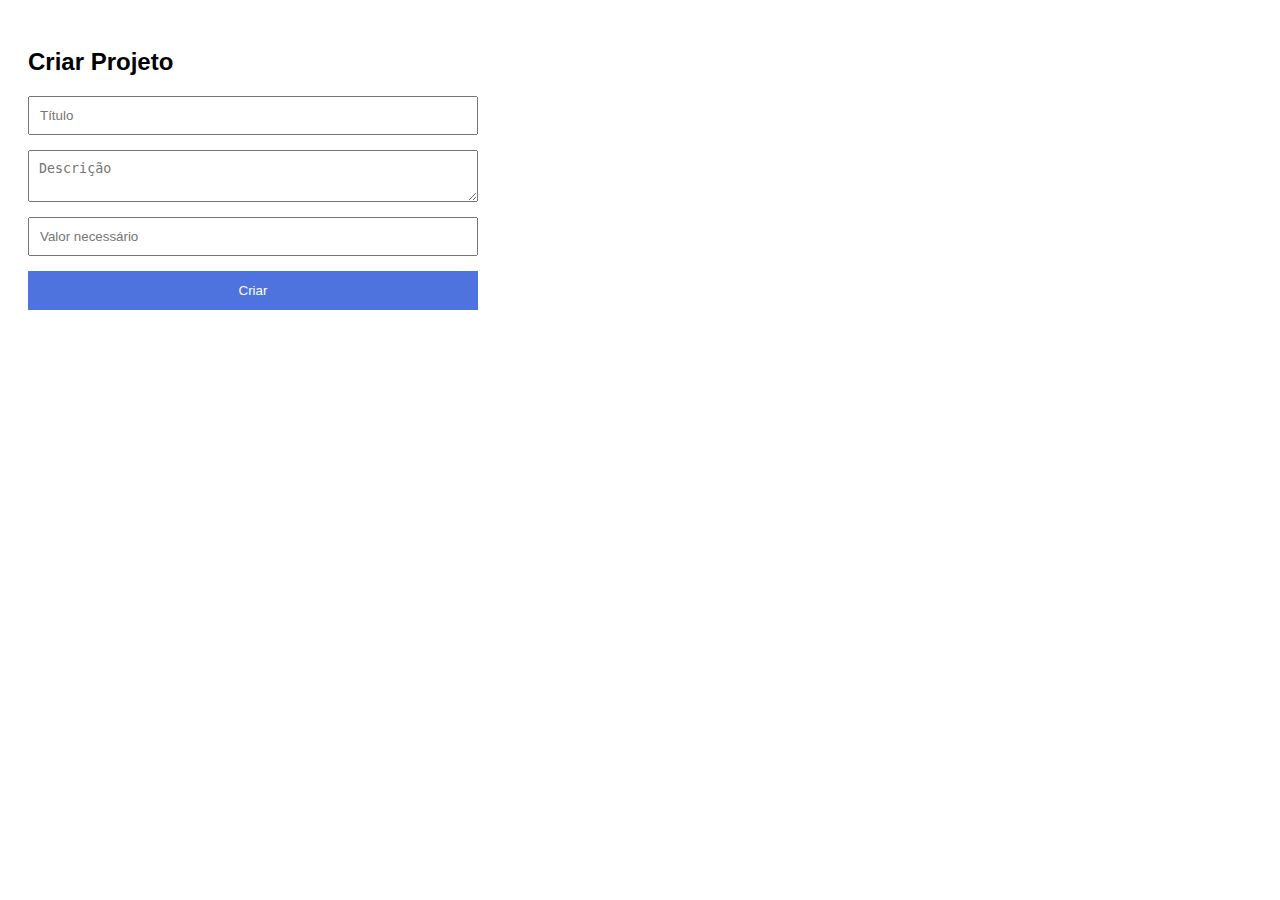
<file: criar-projeto.html>
<!DOCTYPE html>
<html lang="pt-br">
<head>
    <meta charset="UTF-8">
    <meta name="viewport" content="width=device-width, initial-scale=1.0">
    <title>Criar Projeto</title>
    <link rel="stylesheet" href="css/form.css">
</head>
<body>

<h2>Criar Projeto</h2>

<form id="formProjeto">
    <input type="text" id="titulo" placeholder="Título" required>
    <textarea id="descricao" placeholder="Descrição" required></textarea>
    <input type="number" id="meta" placeholder="Valor necessário" required>
    <button type="submit">Criar</button>
</form>

<script src="js/criar-projeto.js"></script>
</body>
</html>
</file>
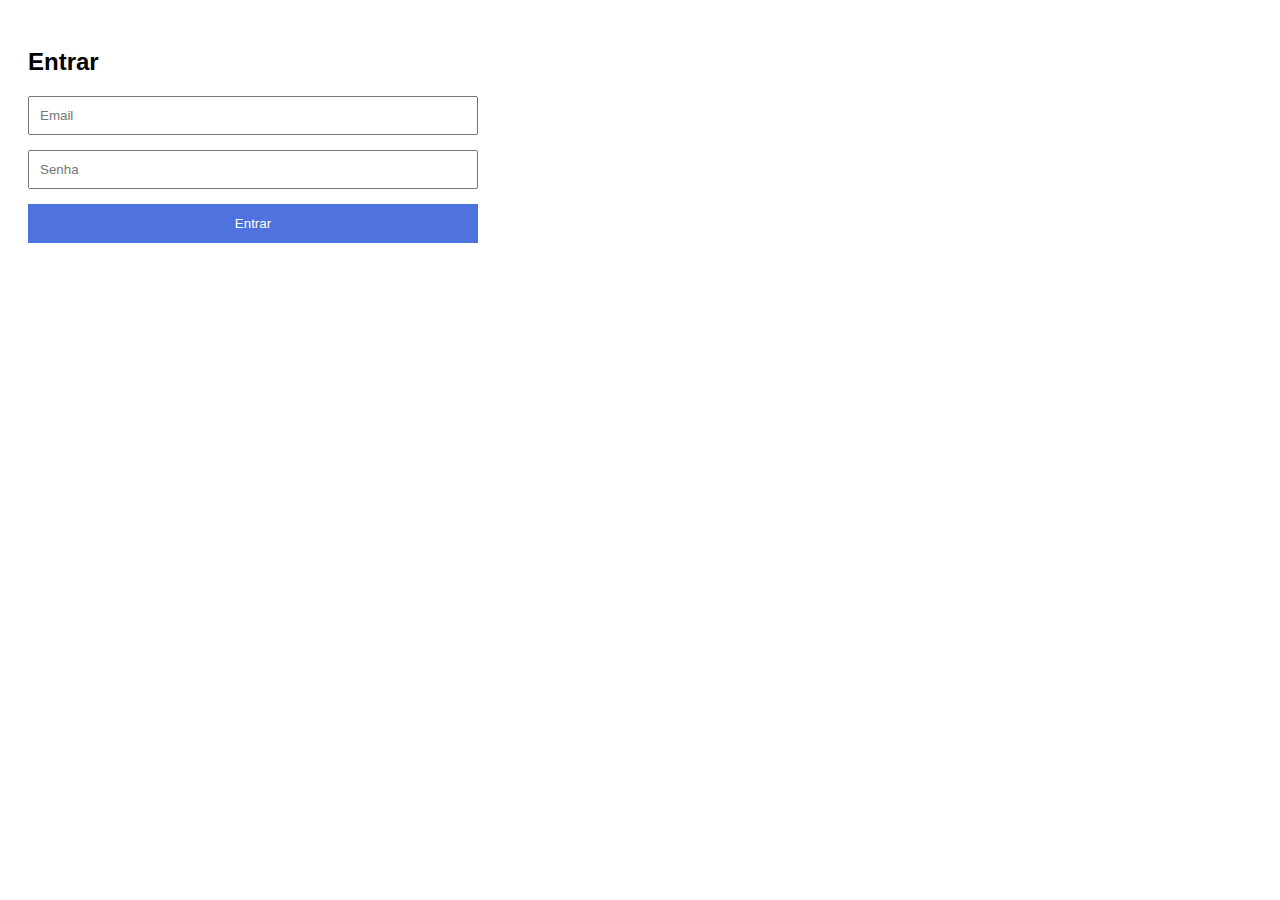
<file: login.html>
<!DOCTYPE html>
<html lang="pt-br">
<head>
    <meta charset="UTF-8">
    <meta name="viewport" content="width=device-width, initial-scale=1.0">
    <title>Entrar</title>
    <link rel="stylesheet" href="css/form.css">
</head>
<body>

<h2>Entrar</h2>

<form id="formLogin">
    <input type="email" id="email" placeholder="Email" required>
    <input type="password" id="senha" placeholder="Senha" required>
    <button type="submit">Entrar</button>
</form>

<script src="js/auth.js"></script>
</body>
</html>
</file>
<file: css/form.css>
body {
    font-family: Arial;
    padding: 20px;
}

form {
    display: flex;
    flex-direction: column;
    max-width: 450px;
}

input, textarea {
    margin-bottom: 15px;
    padding: 10px;
}

button {
    padding: 12px;
    background: #4e73df;
    color: white;
    border: none;
}
</file>
